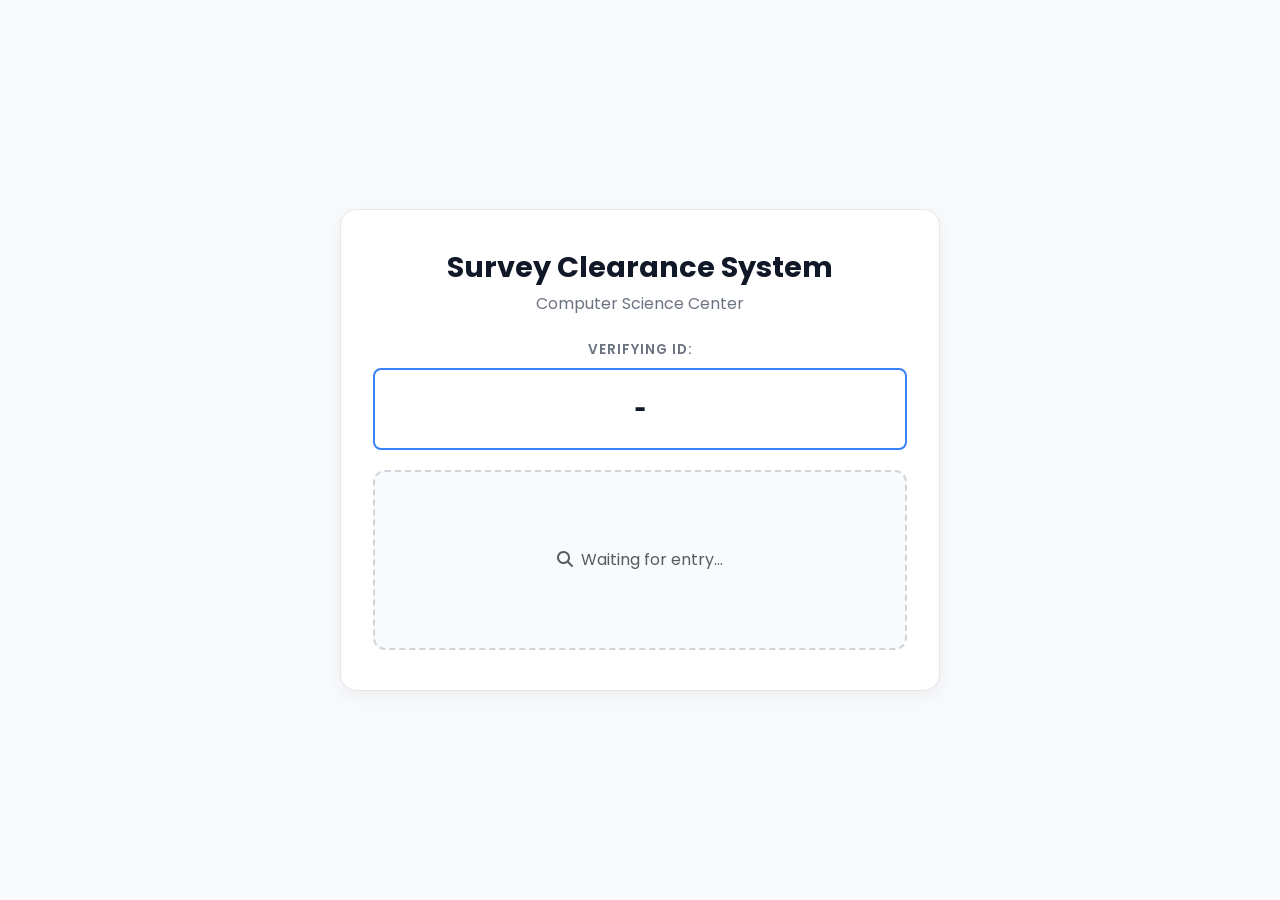
<file: templates/viewer.html>
<!DOCTYPE html>
<html lang="en">

<head>
    <meta charset="UTF-8" />
    <meta name="viewport" content="width=device-width, initial-scale=1.0" />
    <title>Guest View | Survey Clearance System</title>
    <link rel="stylesheet" href="https://cdnjs.cloudflare.com/ajax/libs/font-awesome/6.5.1/css/all.min.css" />
    <link href="https://cdn.jsdelivr.net/npm/bootstrap@5.3.0/dist/css/bootstrap.min.css" rel="stylesheet" />
    <style>
        /* USING YOUR EXACT CSS THEME */
        @import url('https://fonts.googleapis.com/css2?family=Poppins:wght@100;200;300;400;500;600;700;800;900&display=swap');

        body {
            font-family: 'Poppins', sans-serif;
            background-color: #f9fafb;
            color: #374151;
            min-height: 100vh;
            display: flex;
            align-items: center;
            justify-content: center;
            margin: 0;
        }

        .survey-card {
            background: #ffffff;
            border-radius: 16px;
            border: 1px solid #e5e7eb;
            box-shadow: 0 6px 20px rgba(0, 0, 0, 0.05);
            padding: 40px 32px;
            max-width: 600px;
            /* Slightly wider for visitor clarity */
            width: 100%;
            text-align: center;
        }

        .survey-title {
            font-size: 1.8rem;
            font-weight: 700;
            color: #111827;
        }

        .survey-subtitle {
            color: #6b7280;
            font-size: 1rem;
            margin-bottom: 0;
        }

        /* Mock Input Style for the Live ID */
        .visitor-input-display {
            border: 2px solid #3b82f6;
            /* Blue border to highlight active typing */
            border-radius: 8px;
            padding: 15px;
            font-size: 2rem;
            font-weight: 700;
            background-color: #ffffff;
            color: #111827;
            min-height: 75px;
            display: flex;
            align-items: center;
            justify-content: center;
            margin-bottom: 20px;
            font-family: 'Courier New', Courier, monospace;
        }

        .status-card {
            background: #f9fafb;
            border: 2px dashed #d1d5db;
            border-radius: 12px;
            padding: 30px 16px;
            min-height: 180px;
            display: flex;
            align-items: center;
            justify-content: center;
            text-align: center;
        }

        .result-area .result-name {
            font-size: 2rem;
            font-weight: 700;
            color: #111827;
        }

        .result-area .result-status {
            font-family: 'Courier New', Courier, monospace;
            font-weight: 700;
            font-size: 1.5rem;
            color: #2563eb;
            margin-top: 0.5rem;
        }

        .label-text {
            font-size: 0.85rem;
            font-weight: 600;
            color: #6b7280;
            text-transform: uppercase;
            letter-spacing: 1px;
            margin-bottom: 8px;
            display: block;
        }
    </style>
</head>

<body>

    <div class="survey-card">
        <div class="survey-header mb-4">
            <h1 class="survey-title">Survey Clearance System</h1>
            <p class="survey-subtitle">Computer Science Center</p>
        </div>

        <span class="label-text">Verifying ID:</span>
        <div id="viewLiveID" class="visitor-input-display">-</div>

        <div class="status-card">
            <div id="idleState">
                <div class="text-muted"><i class="fas fa-search me-2"></i>Waiting for entry...</div>
            </div>

            <div id="resultBox" class="result-area" style="display: none;">
                <div class="result-name" id="viewName">---</div>
                <div class="result-status" id="viewStatus">---</div>
            </div>
        </div>
    </div>

    <script>
        const viewLiveID = document.getElementById('viewLiveID');
        const resultBox = document.getElementById('resultBox');
        const idleState = document.getElementById('idleState');
        const viewName = document.getElementById('viewName');
        const viewStatus = document.getElementById('viewStatus');

        // Listen for storage events from your Staff Screen
        window.addEventListener('storage', (event) => {
            // Update the ID as staff types
            if (event.key === 'staff_typing_id') {
                const val = event.newValue;
                viewLiveID.innerText = val && val.trim() !== "" ? val : "---";

                // If staff clears input, clear the visitor's screen too
                if (!val || val.trim() === "") {
                    resetDisplay();
                }
            }

            // Update result when search is performed
            if (event.key === 'guest_display_data') {
                const data = JSON.parse(event.newValue);
                showResult(data);
            }
        });

        let resultTimer;

        function showResult(data) {
            idleState.style.display = 'none';
            resultBox.style.display = 'block';
            viewName.innerText = data.name;
            viewStatus.innerText = data.status;

            if (resultTimer) {
                clearTimeout(resultTimer);
            }

            resultTimer = setTimeout(resetDisplay, 15000);
        }

        function resetDisplay() {
            resultBox.style.display = 'none';
            idleState.style.display = 'block';
        }
    </script>
</body>

</html>
</file>
